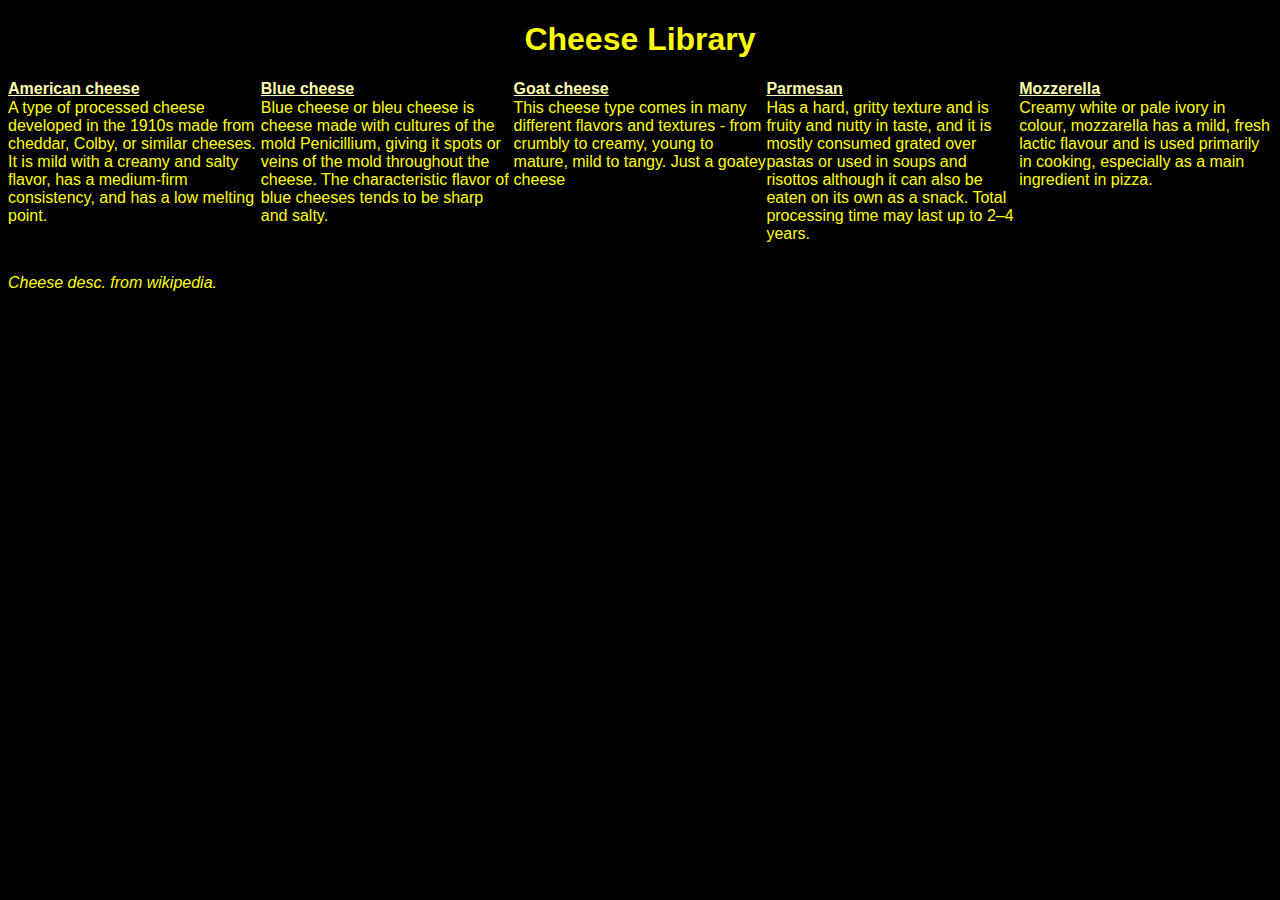
<file: index.html>
<!DOCTYPE HTML>
<html lang=en>
<head>
<meta charset="UTF-8">
<meta name="viewport" content="width=device-width, initial-scale=1.0">
<Title>Cheese</Title>
<link href="cheese.css" rel="stylesheet">
</head>
<body>

<link href="Cheese.css" rel=stylesheet type=text/css/>
</head>
<body>
    <h1><center>Cheese Library</center></h1>
    <class= 

    <dl class=library>
        <dt id=lnk1><a href="americancheese.html"><strong>American cheese</strong></a></dt>
        <dd id=desc1>A type of processed cheese developed in the 1910s made from cheddar, Colby, or similar cheeses.
             It is mild with a creamy and salty flavor, has a medium-firm consistency, and has a low melting
              point.</dd>
        <dt id=lnk2><a href="bluecheese.html"><strong>Blue cheese</strong></a></dt>
        <dd id=desc2>
            Blue cheese or bleu cheese is cheese made with cultures of the mold Penicillium, giving it 
            spots or veins of the mold throughout the cheese. The characteristic flavor of blue cheeses 
            tends to be sharp and salty.
        </dd>
        <dt id=lnk3><a href="goatcheese.html"><strong>Goat cheese</strong></a></dt>
        <dd id=desc3>
            This cheese type comes in many different flavors and textures - from crumbly to creamy, young to
             mature, mild to tangy. Just a goatey cheese
        </dd>
        <dt id=lnk4><a href="parmesan.html"><strong>Parmesan</strong></a></dt>        
        <dd id=desc4>
            Has a hard, gritty texture and is fruity and nutty in taste, and it is mostly consumed grated over 
             pastas or used in soups and risottos although it can also be eaten on its own as a snack. Total
              processing time may last up to 2–4 years.
        </dd>
        <dt id=lnk5><a href="mozerella.html"><strong>Mozzerella</strong></a></dt>
        <dd id=desc5>
            Creamy white or pale ivory in colour, mozzarella has a mild, fresh lactic flavour and is used primarily
            in cooking, especially as a main ingredient in pizza.
        </dd>
    </ul>
    <cite>Cheese desc. from wikipedia.</cite><p id= platter>

</p>
</body>

</html>
</file>
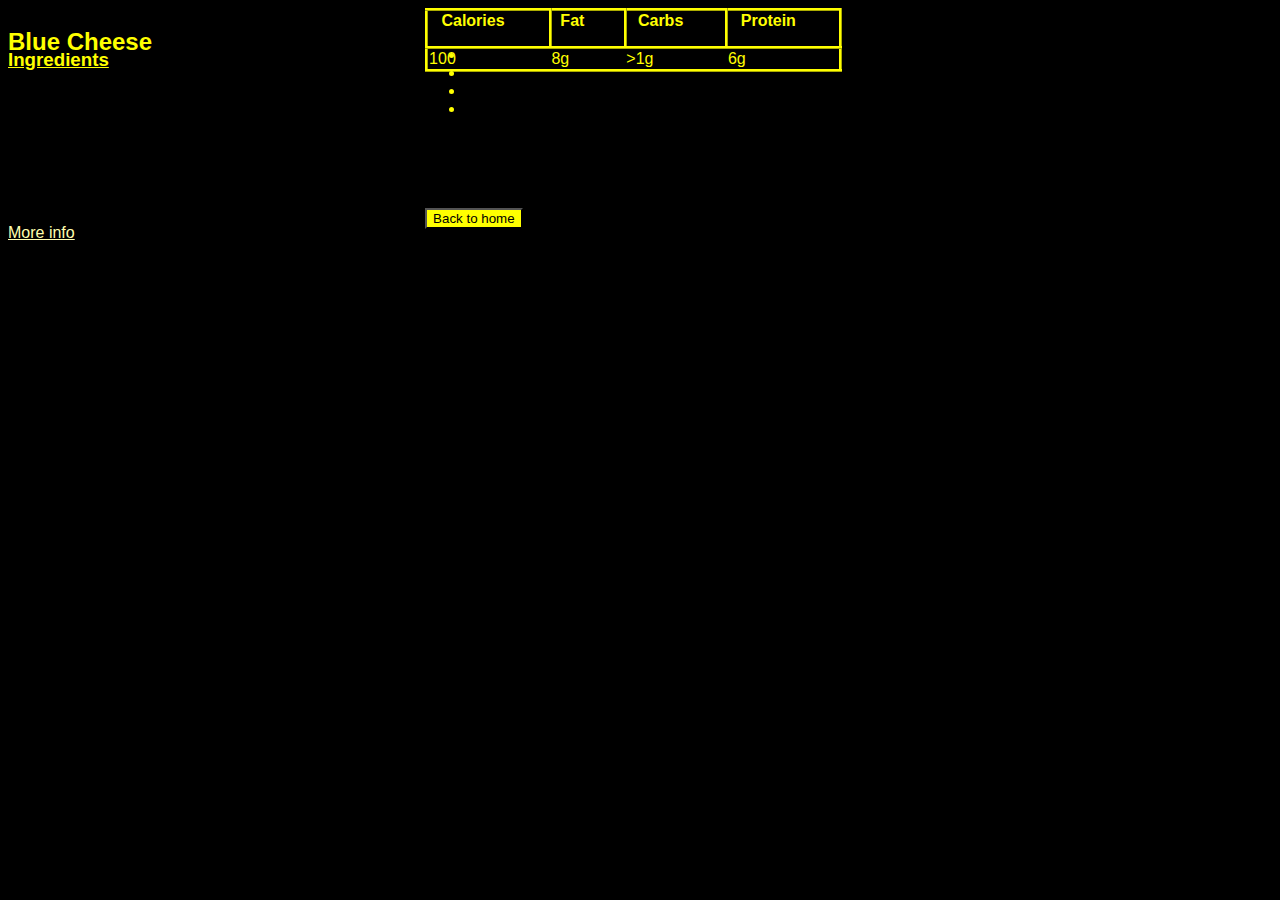
<file: bluecheese.html>
<!DOCTYPE html>
<html lang="en">
<head>
    <meta charset="UTF-8">
    <meta name="viewport" content="width=device-width, initial-scale=1.0">
    <Title>Blue Cheese</Title>
    <link href="cheese.css" rel="stylesheet">
</head>
<body class=page2>
    <header><h2>Blue Cheese</h2></header>
    <table id=nut>
    <thead>
        <th class= nut>Calories</th>
        <th>Fat</th>
        <th>Carbs</th>
        <th>Protein</th>
    </thead>
        <tr>
            <td>100</td>
            <td>8g</td>
            <td>>1g</td>
            <td>6g</td>
        </tr>
</table>
<p class="ingerediants"> 
<h3>Ingredients</h3>
<ul>
    <li></li>
    <li></li>
    <li></li>
    <li></li>
</ul></p>
<p><a href="https://en.wikipedia.org/wiki/Blue_cheese">More info</a></p>
<a href="cheesep1.html"><button>Back to home</button></a>
</body>
</html>
</file>
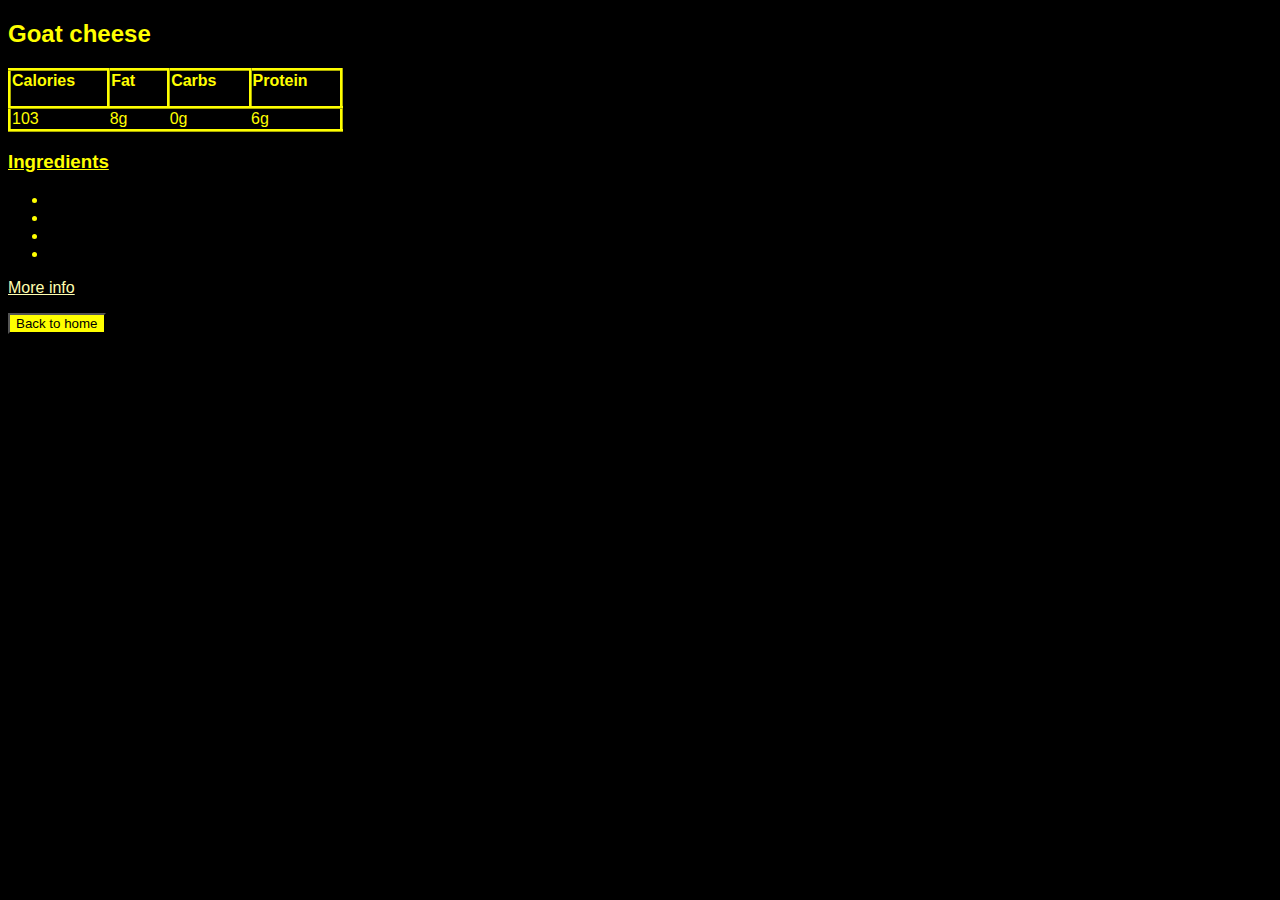
<file: goatcheese.html>
<!DOCTYPE html>
<html lang="en">
<head>
    <meta charset="UTF-8">
    <meta name="viewport" content="width=device-width, initial-scale=1.0">
    <Title>Goat(ed) Cheese</Title>
    <link href="cheese.css" rel="stylesheet">
</head>
<body>
    <header><h2>Goat cheese</h2></header>
    <table class=nut>
        <thead>
            <th>Calories</th>
            <th>Fat</th>
            <th>Carbs</th>
            <th>Protein</th>
        </thead>
            <tr>
                <td>103</td>
                <td>8g</td>
                <td>0g</td>
                <td>6g</td>
            </tr>
    </table>
    <h3>Ingredients</h3>
    <ul>
        <li></li>
        <li></li>
        <li></li>
        <li></li>
    </ul>
    <p><a href="https://en.wikipedia.org/wiki/Goat_cheese">More info</a></p>
    <a href="cheesep1.html"><button>Back to home</button></a>
</body>
</html>
</file>
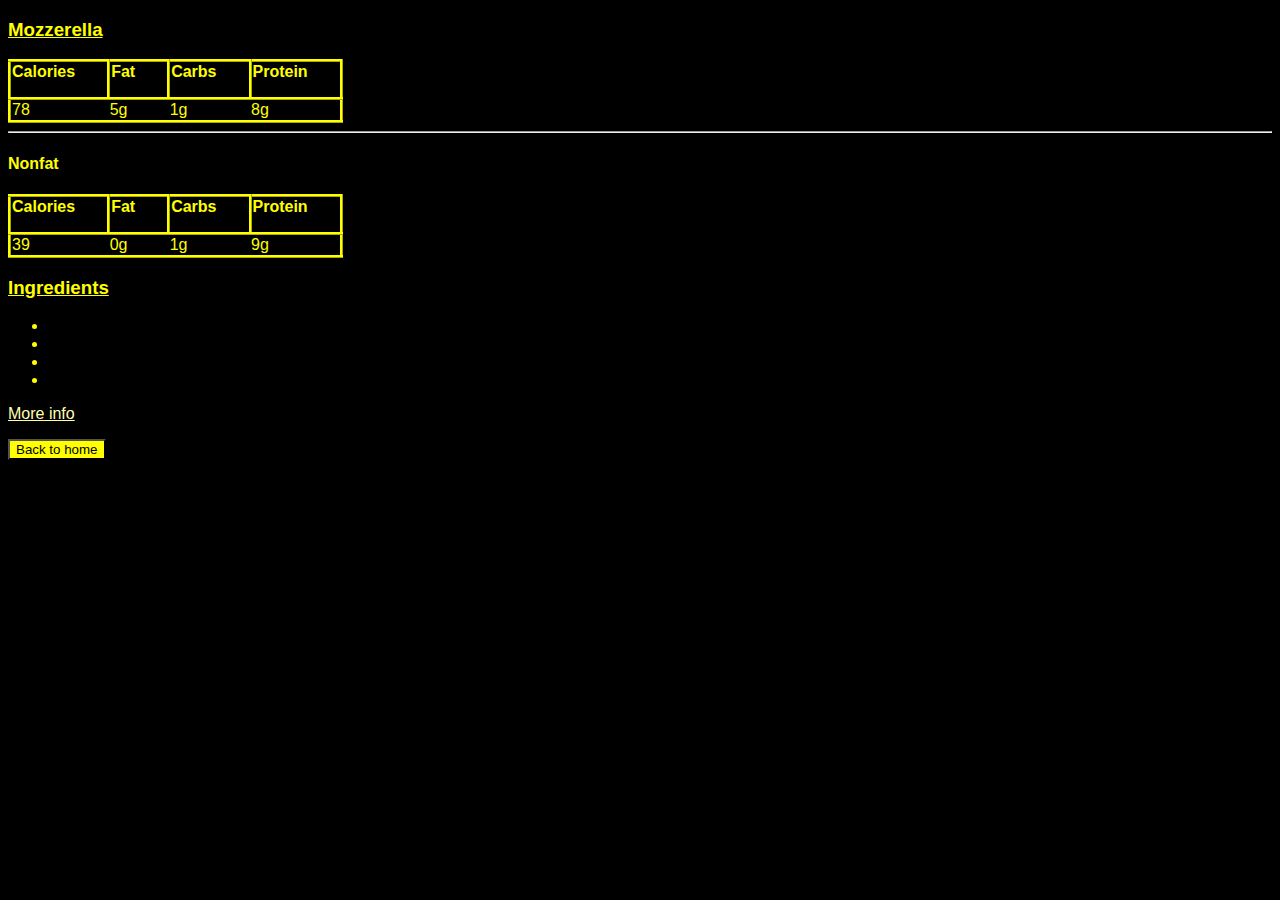
<file: mozerella.html>
<!DOCTYPE html>
<html lang="en">
<head>
    <meta charset="UTF-8">
    <meta name="viewport" content="width=device-width, initial-scale=1.0">
    <Title>Mozzerella</Title>
    <link href="cheese.css" rel="stylesheet">
<body>
    <header><h3>Mozzerella</h3></header>
    <table>
        <thead>
            <th>Calories</th>
            <th>Fat</th>
            <th>Carbs</th>
            <th>Protein</th>
            <tr>
                <td>78</td>
                <td>5g  </td>
                <td>1g</td>
                <td>8g</td>
            </tr>
        </thead>
    </table>
    <hr>
    <section>
<header><h4>Nonfat</h4></header>
    <table>
        <thead>
            <th>Calories</th>
            <th>Fat</th>
            <th>Carbs</th>
            <th>Protein</th>
        </thead>
            <tr>
                <td>39</td>
                <td>0g</td>
                <td>1g</td>
                <td>9g</td>
            </tr>
    </table>
    <h3>Ingredients</h3>
    <ul>
        <li></li>
        <li></li>
        <li></li>
        <li></li>
    </ul>
    </section>
    <p><a href="https://en.wikipedia.org/wiki/Mozzarella">More info</a></p>
    <a href="cheesep1.html"><button>Back to home</button></a>
</body>
</html>
</file>
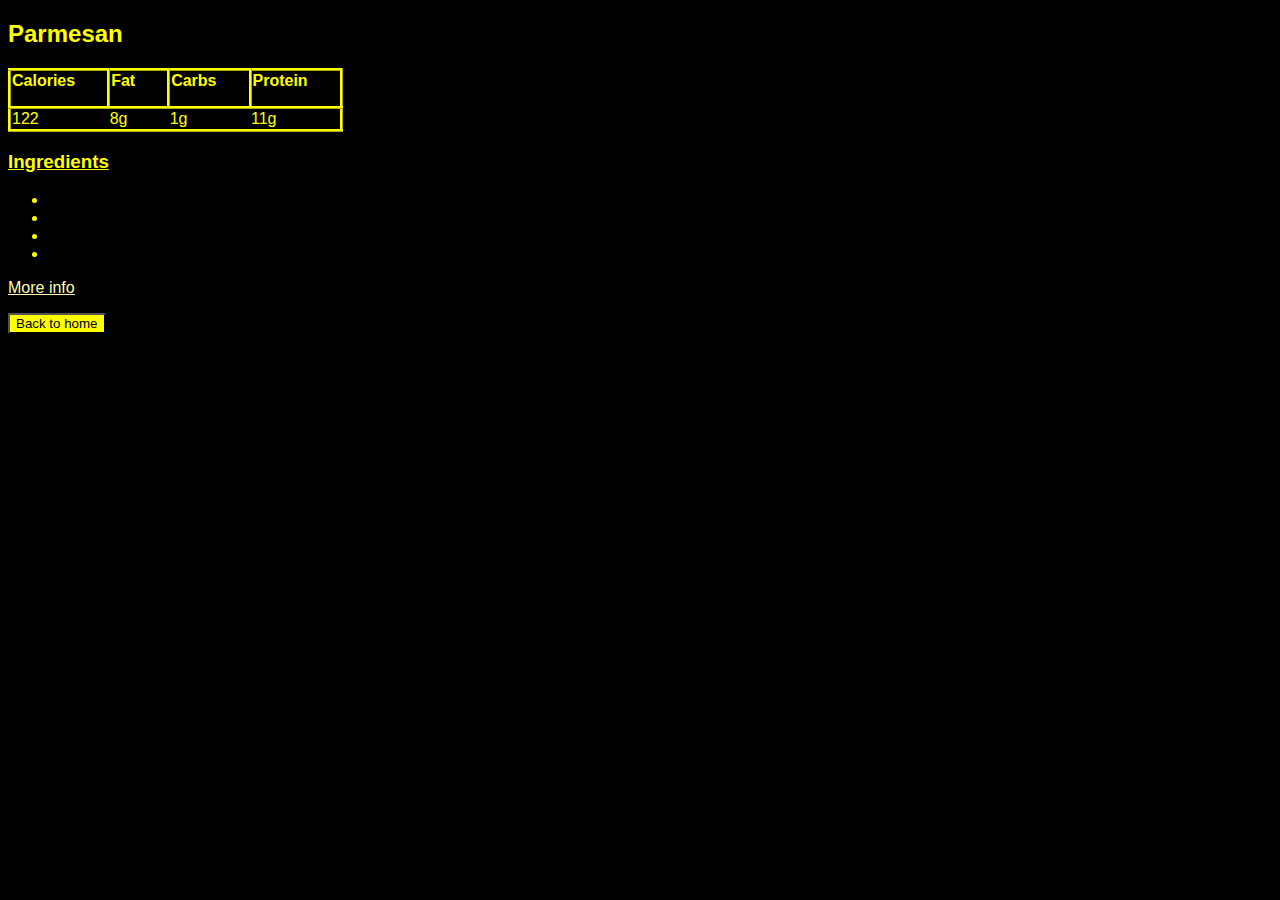
<file: parmesan.html>
<!DOCTYPE html>
<html lang="en">
<head>
    <meta charset="UTF-8">
    <meta name="viewport" content="width=device-width, initial-scale=1.0">
    <Title>Parmesan</Title>
    <link href="cheese.css" rel="stylesheet">
</head>
<body>
  <header><h2>Parmesan</h2></header>
    <table id=nut>
        <thead>
            <th>Calories</th>
            <th>Fat</th>
            <th>Carbs</th>
            <th>Protein</th>
            </thead>
            <tr>
                <td>122</td>
                <td>8g</td>
                <td>1g</td>
                <td>11g</td>
            </tr>
    </table>
    <h3>Ingredients</h3>
    <ul>
        <li></li>
        <li></li>
        <li></li>
        <li></li>
    </ul>
    <p><a href="https://en.wikipedia.org/wiki/Parmigiano-Reggiano">More info</a></p>
    <a href="cheesep1.html"><button>Back to home</button> </a>
</body>
</html>
</file>
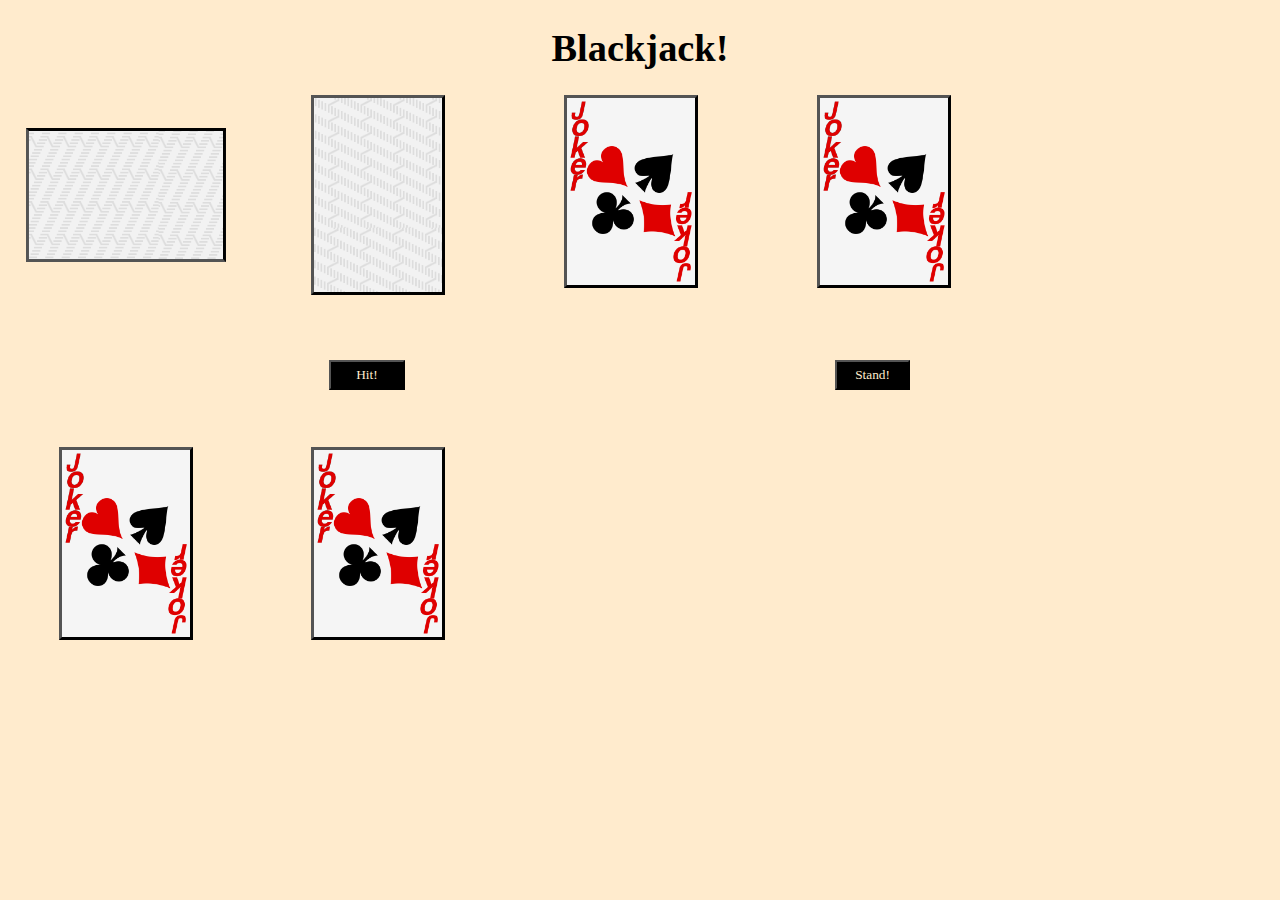
<file: blackjack/blackjack.html>
<!DOCTYPE html>
<html lang="en">
<head>
    <meta charset="UTF-8">
    <meta name="viewport" content="width=device-width, initial-scale=1.0">
    <Title>Blackjack!</Title>
    <link href="blkjk.css" rel="stylesheet">
    <script src=fun.js defer></script>
</head>

<body>
 <header><h1>Blackjack!</h1></header>
<main id=game>
    <section class=house><img class=img id=deck src="png\back.png" alt="deck"></section>
    <section class=house id=house1><img class=img src="png\back.png" alt="joker"></section>
    <section class=house id=house2><img class=img src="png\red_joker.png" alt="joker"></section>
    <section class=house id=house3><img class=img src="png\red_joker.png" alt="joker"></section>
    <section class=card id=hand1><img class=img src="png\red_joker.png" alt="joker"></section>
    <section class=card id=hand2><img class=img src="png\red_joker.png" alt="joker"></section>
    <section class=card id=hand3><img class=img src="png\red_joker.png" alt="joker"></section>
    <button onclick="hit()">Hit!</button>
    <button id=stand>Stand!</button>
</main>

</body>
</html>
</file>
<file: cheese.css>
html, button{
    background-color: black;
    color:yellow;
    font-family:-apple-system, BlinkMacSystemFont, 'Segoe UI', Roboto, Oxygen, Ubuntu, Cantarell, 'Open Sans', 'Helvetica Neue', sans-serif
}
button{
    background-color: yellow;
color:black;
}
a{
    color:rgb(255, 254, 175)
}
        

th{
    
   padding-right:2em; 
   padding-bottom:1em;
}
 table, th{
    border: 3px outset yellow;
    border-style:ridge;
    padding-right:2em; 
    border-collapse:collapse;
}
dd{
    margin-inline-start: 0;
}
h3{
    text-decoration:underline
}

.library{
    display:grid;
    grid-template-columns:20% 20% 20% 20% 20%;
    grid-template-rows:  10% 90%;
}
     
#desc1{
    grid-column-start: 1;
    grid-row-start: 2;   
}
#lnk1 {
    grid-column-start: 1;
    grid-row-start: 1;
}
#desc2{
    grid-column-start: 2;
    grid-row-start: 2;
}
#lnk2 {
    grid-column-start: 2;
    grid-row-start: 1;
}
#desc3{
    grid-column-start: 3;
    grid-row-start: 2;
}
#lnk3 {
    grid-column-start: 3;
    grid-row-start: 1;
}
#desc4{
    grid-column-start: 4;
    grid-row-start: 2;
}
#lnk4 {
    grid-column-start: 4;
    grid-row-start: 1;
}

#desc5{
    grid-column-start: 5;
    grid-row-start: 2;
}
#lnk5 {
    grid-column-start: 5;
    grid-row-start: 1;
}
.page2{
    display:grid;
    grid-template-columns: 33% 33% 34%;
    grid-template-rows: 10% 80% 10%;
}
i.ngrediats{
    grid-column-start: 2;
    grid-row-start: 1;
}
h2{
    grid-column-start: 2;
    grid-row-start: 1;
}
.nut
</file>
<file: blackjack/blkjk.css>
*{
    background:blanchedalmond;
}
header{
    text-align: center;
    font-family:fantasy;
    font-size: larger;
}
#game{
    display:grid;
    grid-template-columns:  20% 20% 20% 20% 20%;
   grid-template-rows: 13em 9em 19em
}
.card{
    grid-row: 3;    
    padding-left:20%;
    
}
button{
    grid-row-start:2;
    grid-column-start: 2;
    width: 30%;  
    height: 30px;
    margin-left: 27%;
    align-self:center;
    font-family:fantasy;
    background:black;
    color:blanchedalmond;
    cursor: pointer;
}

.house{
    grid-row:1;
    padding-left:20%;
}
#stand{
    grid-column-start:4;
}
.img{
    background:whitesmoke;
    border:black 3px outset;
    width: 8em;
}
 #deck{
     padding-left:-20%;
    transform:rotate(-90deg);
 }
#hand3{
    display:none;

}
</file>
